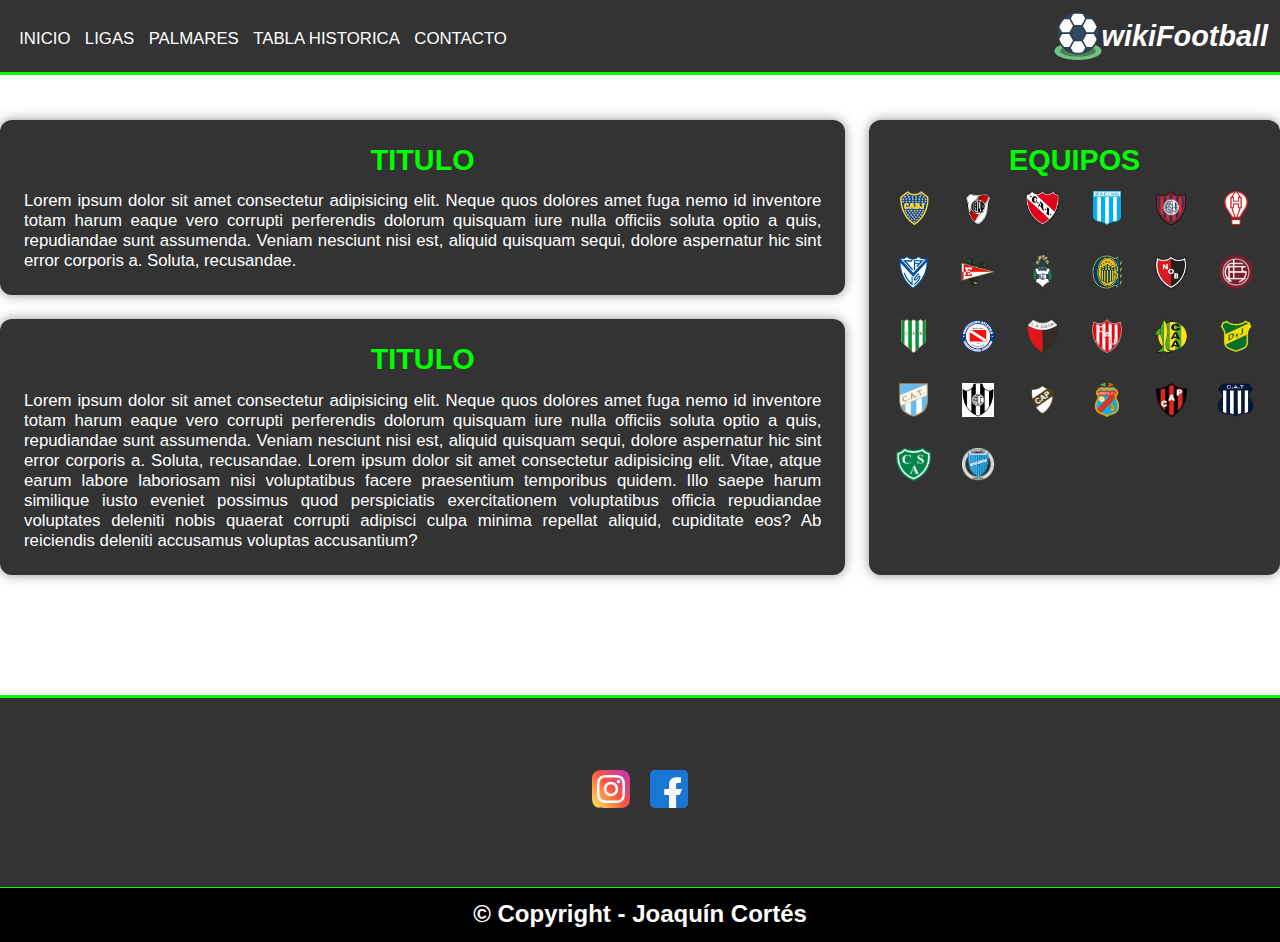
<file: Proyect CODERHOUSE (copy)/index.html>
<!DOCTYPE html>
<html lang="en">
<head>
    <meta charset="UTF-8">
    <meta http-equiv="X-UA-Compatible" content="IE=edge">
    <meta name="viewport" content="width=device-width, initial-scale=1.0">
    <title>wikiFootball</title>
    <link rel="stylesheet" href="css/style.css">
</head>
<body>
    <header>
        <nav class="navbar">
            <ul class="menulist">
                <li class="menulist__item"><a href="index.html" class="menulist__link">Inicio</a></li>
                <li class="menulist__item"><a href="pages/ligas.html" class="menulist__link">Ligas</a></li>
                <li class="menulist__item"><a href="pages/palmares.html" class="menulist__link">Palmares</a></li>
                <li class="menulist__item"><a href="pages/tablahistorica.html" class="menulist__link">Tabla Historica</a></li>
                <li class="menulist__item"><a href="pages/contacto.html" class="menulist__link">Contacto</a></li>
            </ul>
            
            <a class="logo" href="#">
                <img class="logo__img" src="img/football.svg" alt="logo">
                <h1>wikiFootball</h1>
            </a>
        </nav>
    </header>
    <main>
        <section class="contenedor">
            <article class="contenidoUno">
                <h2 class="title">Titulo</h2>
                <p class="parrafo">Lorem ipsum dolor sit amet consectetur adipisicing elit. Neque quos dolores amet fuga nemo id inventore totam harum eaque vero corrupti perferendis dolorum quisquam iure nulla officiis soluta optio a quis, repudiandae sunt assumenda. Veniam nesciunt nisi est, aliquid quisquam sequi, dolore aspernatur hic sint error corporis a. Soluta, recusandae.</p>
            </article>
            <article class="contenidoDos">
                <h2 class="title">Titulo</h2>
                <p class="parrafo">Lorem ipsum dolor sit amet consectetur adipisicing elit. Neque quos dolores amet fuga nemo id inventore totam harum eaque vero corrupti perferendis dolorum quisquam iure nulla officiis soluta optio a quis, repudiandae sunt assumenda. Veniam nesciunt nisi est, aliquid quisquam sequi, dolore aspernatur hic sint error corporis a. Soluta, recusandae. Lorem ipsum dolor sit amet consectetur adipisicing elit. Vitae, atque earum labore laboriosam nisi voluptatibus facere praesentium temporibus quidem. Illo saepe harum similique iusto eveniet possimus quod perspiciatis exercitationem voluptatibus officia repudiandae voluptates deleniti nobis quaerat corrupti adipisci culpa minima repellat aliquid, cupiditate eos? Ab reiciendis deleniti accusamus voluptas accusantium?
                </p>
            </article>
            <aside class="sidebar">
                <h2 class="title">Equipos</h2>
                <div class="imagenes">
                    <div class="img"><img src="img/equipos/boca.png" alt="boca" class="img__escudo"></div>
                    <div class="img"><img src="img/equipos/river.png" alt="river" class="img__escudo"></div>
                    <div class="img"><img src="img/equipos/independiente.png" alt="independiente" class="img__escudo"></div>
                    <div class="img"><img src="img/equipos/racing.png" alt="racing" class="img__escudo"></div>
                    <div class="img"><img src="img/equipos/sanlorenzo.png" alt="sanlorenzo" class="img__escudo"></div>
                    <div class="img"><img src="img/equipos/huracan.png" alt="huracan" class="img__escudo"></div>
                    <div class="img"><img src="img/equipos/velez.png" alt="velez" class="img__escudo"></div>
                    <div class="img"><img src="img/equipos/estudiantes.png" alt="estudiantes" class="img__escudo"></div>
                    <div class="img"><img src="img/equipos/gimnasia.png" alt="gimnasia" class="img__escudo"></div>
                    <div class="img"><img src="img/equipos/rosariocentral.png" alt="rosariocentral" class="img__escudo"></div>
                    <div class="img"><img src="img/equipos/newells.png" alt="newells" class="img__escudo"></div>
                    <div class="img"><img src="img/equipos/lanus.png" alt="lanus" class="img__escudo"></div>
                    <div class="img"><img src="img/equipos/banfield.png" alt="banfield" class="img__escudo"></div>
                    <div class="img"><img src="img/equipos/argentinos.png" alt="argentinos" class="img__escudo"></div>
                    <div class="img"><img src="img/equipos/colon.png" alt="colon" class="img__escudo"></div>
                    <div class="img"><img src="img/equipos/union.png" alt="union" class="img__escudo"></div>
                    <div class="img"><img src="img/equipos/aldosivi.png" alt="aldosivi" class="img__escudo"></div>
                    <div class="img"><img src="img/equipos/defensayjusticia.png" alt="defensa y justicia" class="img__escudo"></div>
                    <div class="img"><img src="img/equipos/atleticotucuman.png" alt="atletico tucuman" class="img__escudo"></div>
                    <div class="img"><img src="img/equipos/centralcordoba.png" alt="central cordoba" class="img__escudo"></div>
                    <div class="img"><img src="img/equipos/platense.png" alt="platense" class="img__escudo"></div>
                    <div class="img"><img src="img/equipos/sarandi.png" alt="arsenal" class="img__escudo"></div>
                    <div class="img"><img src="img/equipos/EscudoPatronato.png" alt="patronato" class="img__escudo"></div>
                    <div class="img"><img src="img/equipos/talleres.png" alt="talleres" class="img__escudo"></div>
                    <div class="img"><img src="img/equipos/sarmiento.png" alt="sarmiento" class="img__escudo"></div>
                    <div class="img"><img src="img/equipos/godoycruz.png" alt="godoycruz" class="img__escudo"></div>
                </div>
            </aside>
            
        </section>
    </main>
    <footer>
        <div class="redes">
            <a href="#">
                <img src="img/instagram.svg" alt="instagram" class="redes__img">
            </a>
            <a href="#">
                <img src="img/facebook.svg" alt="facebook" class="redes__img">
            </a>
        </div>
    </footer>
    <div class="footer__barra">
        <h3>&copy; Copyright - Joaquín Cortés</h3>
    </div>
</body>
</html>
</file>
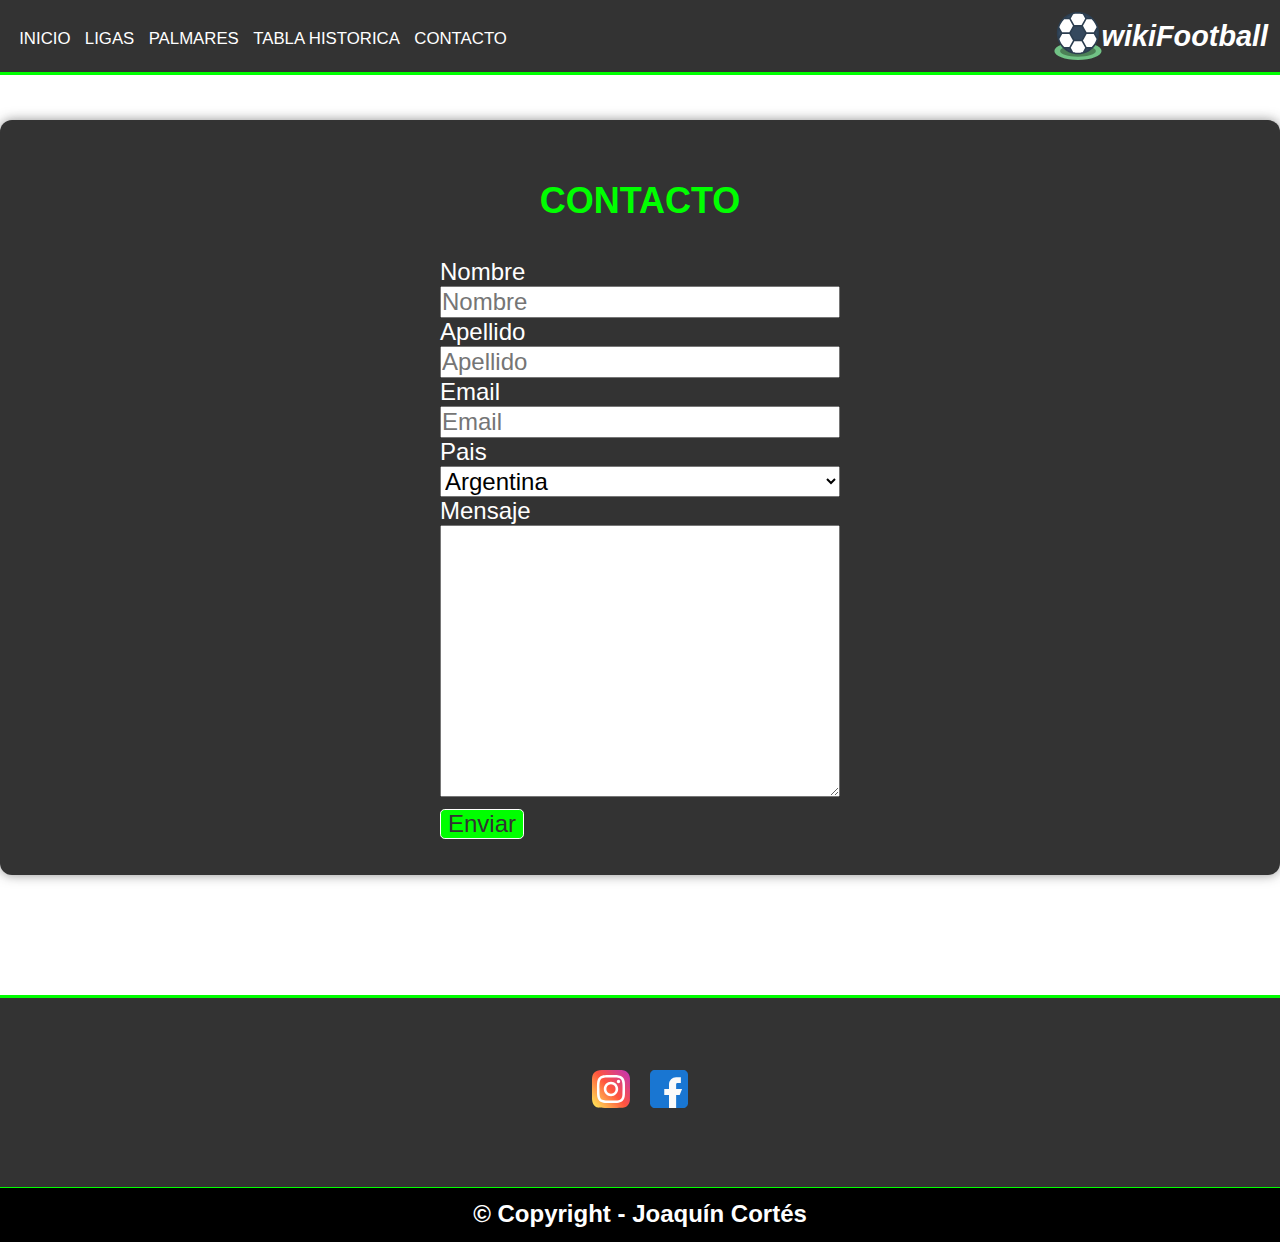
<file: Proyect CODERHOUSE (copy)/pages/contacto.html>
<!DOCTYPE html>
<html lang="en">
<head>
    <meta charset="UTF-8">
    <meta http-equiv="X-UA-Compatible" content="IE=edge">
    <meta name="viewport" content="width=device-width, initial-scale=1.0">
    <title>Document</title>
    <link rel="stylesheet" href="../css/style.css">
    <link rel="stylesheet" href="../css/styleligas.css">
</head>
<body>
    <header>
        <nav class="navbar">
            <ul class="menulist">
                <li class="menulist__item"><a href="../index.html" class="menulist__link">Inicio</a></li>
                <li class="menulist__item"><a href="ligas.html" class="menulist__link">Ligas</a></li>
                <li class="menulist__item"><a href="palmares.html" class="menulist__link">Palmares</a></li>
                <li class="menulist__item"><a href="tablahistorica.html" class="menulist__link">Tabla Historica</a></li>
                <li class="menulist__item"><a href="contacto.html" class="menulist__link">Contacto</a></li>
            </ul>
            
            <a class="logo" href="#">
                <img class="logo__img" src="../img/football.svg" alt="logo">
                <h1>wikiFootball</h1>
            </a>
        </nav>
    </header>
    <main>
        <section class="contenedorTablas">
            <article class="contenidoTablas">
                <h2>Contacto</h2>
                <form>
                    <label for="Nombre">Nombre</label>
                    <input type="text" name="nombre" id="Nombre" placeholder="Nombre">
                    <label for="Apellido">Apellido</label>
                    <input type="text" name="apellido" id="Apellido" placeholder="Apellido">
                    <label for="Email">Email</label>
                    <input type="email" name="email" id="Email" placeholder="Email">
                    <label for="Pais">Pais</label>
                    <select name="selectPais" id="Pais">
                        <option value="ARG">Argentina</option>
                        <option value="BR">Brasil</option>
                        <option value="VEN">Venezuela</option>
                        <option value="CHI">Chile</option>
                        <option value="PAR">Paraguay</option>
                        <option value="PER">Peru</option>
                        <option value="URU">Uruguay</option>
                        <option value="BOL">Bolivia</option>
                    </select>
                    <label for="Mensaje">Mensaje</label>
                    <textarea name="mensaje" id="Mensaje" cols="30" rows="10"></textarea>
                    <input type="submit" name="submit" id="submit" value="Enviar">
                </form>
            </article>
        </section>
    </main>
    <footer>
        <div class="redes">
            <a href="https://instagram.com">
                <img src="../img/instagram.svg" alt="instagram" class="redes__img">
            </a>
            <a href="https://facebook.com">
                <img src="../img/facebook.svg" alt="facebook" class="redes__img">
            </a>
        </div>
    </footer>
    <div class="footer__barra">
        <h3>&copy; Copyright - Joaquín Cortés</h3>
    </div>
</body>
</html>
</file>
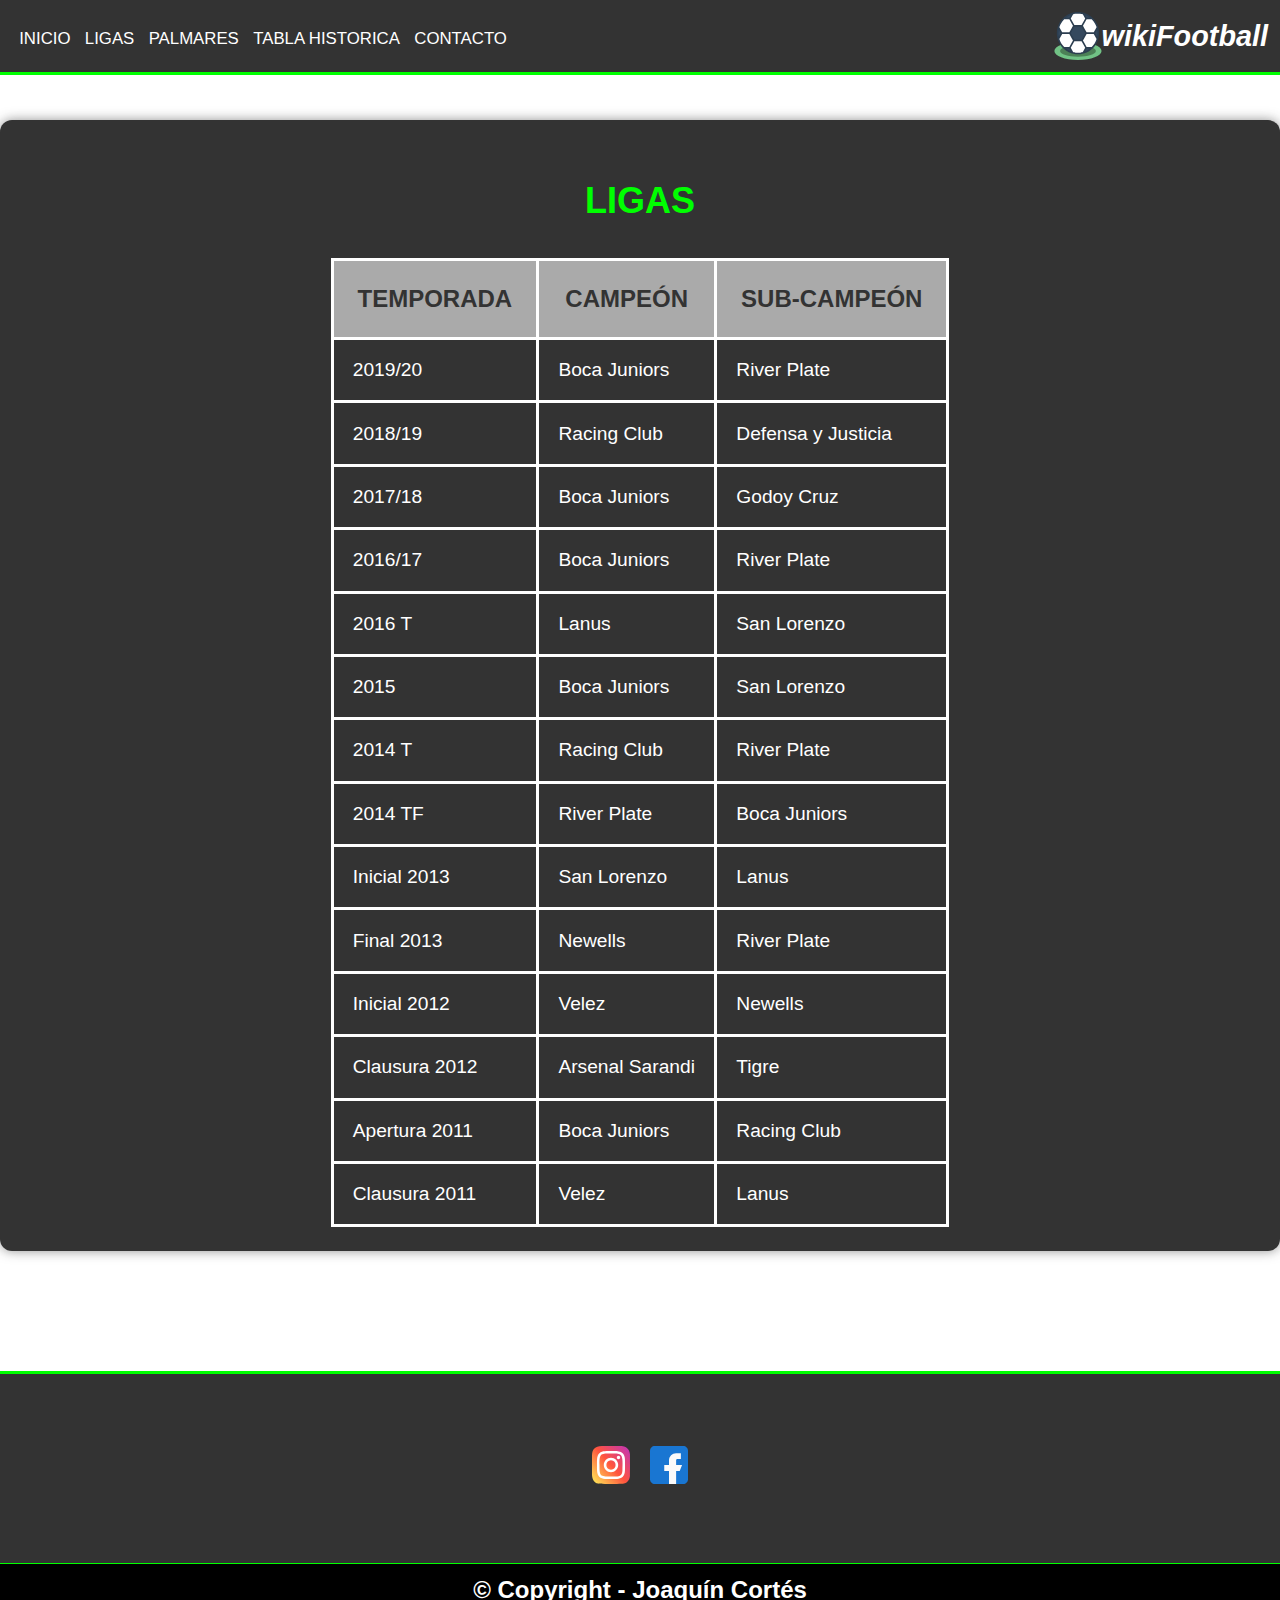
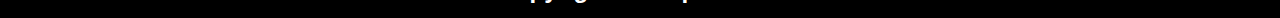
<file: Proyect CODERHOUSE (copy)/pages/ligas.html>
<!DOCTYPE html>
<html lang="en">
<head>
    <meta charset="UTF-8">
    <meta http-equiv="X-UA-Compatible" content="IE=edge">
    <meta name="viewport" content="width=device-width, initial-scale=1.0">
    <title>Document</title>
    <link rel="stylesheet" href="../css/style.css">
    <link rel="stylesheet" href="../css/styleligas.css">
</head>
<body>
    <header>
        <nav class="navbar">
            <ul class="menulist">
                <li class="menulist__item"><a href="../index.html" class="menulist__link">Inicio</a></li>
                <li class="menulist__item"><a href="ligas.html" class="menulist__link">Ligas</a></li>
                <li class="menulist__item"><a href="palmares.html" class="menulist__link">Palmares</a></li>
                <li class="menulist__item"><a href="tablahistorica.html" class="menulist__link">Tabla Historica</a></li>
                <li class="menulist__item"><a href="contacto.html" class="menulist__link">Contacto</a></li>
            </ul>
            
            <a class="logo" href="#">
                <img class="logo__img" src="../img/football.svg" alt="logo">
                <h1>wikiFootball</h1>
            </a>
        </nav>
    </header>
    <main>
        <section class="contenedorTablas">
            <article class="contenidoTablas">
                <h2>Ligas</h2>
                <div class="table-responsive">
                    <table>
                        <tr>
                            <th>Temporada</th>
                            <th>Campeón</th>
                            <th>Sub-Campeón</th>
                        </tr>
                        <tr>
                            <td>2019/20</td>
                            <td>Boca Juniors</td>
                            <td>River Plate</td>
                        </tr>
                        <tr>
                            <td>2018/19</td>
                            <td>Racing Club</td>
                            <td>Defensa y Justicia</td>
                        </tr>
                        <tr>
                            <td>2017/18</td>
                            <td>Boca Juniors</td>
                            <td>Godoy Cruz</td>
                        </tr>
                        <tr>
                            <td>2016/17</td>
                            <td>Boca Juniors</td>
                            <td>River Plate</td>
                        </tr>
                        <tr>
                            <td>2016 T</td>
                            <td>Lanus</td>
                            <td>San Lorenzo</td>
                        </tr>
                        <tr>
                            <td>2015</td>
                            <td>Boca Juniors</td>
                            <td>San Lorenzo</td>
                        </tr>
                        <tr>
                            <td>2014 T</td>
                            <td>Racing Club</td>
                            <td>River Plate</td>
                        </tr>
                        <tr>
                            <td>2014 TF</td>
                            <td>River Plate</td>
                            <td>Boca Juniors</td>
                        </tr>
                        <tr>
                            <td>Inicial 2013</td>
                            <td>San Lorenzo</td>
                            <td>Lanus</td>
                        </tr>
                        <tr>
                            <td>Final 2013</td>
                            <td>Newells</td>
                            <td>River Plate</td>
                        </tr>
                        <tr>
                            <td>Inicial 2012</td>
                            <td>Velez</td>
                            <td>Newells</td>
                        </tr>
                        <tr>
                            <td>Clausura 2012</td>
                            <td>Arsenal Sarandi</td>
                            <td>Tigre</td>
                        </tr>
                        <tr>
                            <td>Apertura 2011</td>
                            <td>Boca Juniors</td>
                            <td>Racing Club</td>
                        </tr>
                        <tr>
                            <td>Clausura 2011</td>
                            <td>Velez</td>
                            <td>Lanus</td>
                        </tr>
                    </table>
                </div>
            </article>
        </section>
    </main>
    <footer>
        <div class="redes">
            <a href="https://instagram.com">
                <img src="../img/instagram.svg" alt="instagram" class="redes__img">
            </a>
            <a href="https://facebook.com">
                <img src="../img/facebook.svg" alt="facebook" class="redes__img">
            </a>
        </div>
    </footer>
    <div class="footer__barra">
        <h3>&copy; Copyright - Joaquín Cortés</h3>
    </div>
</body>
</html>
</file>
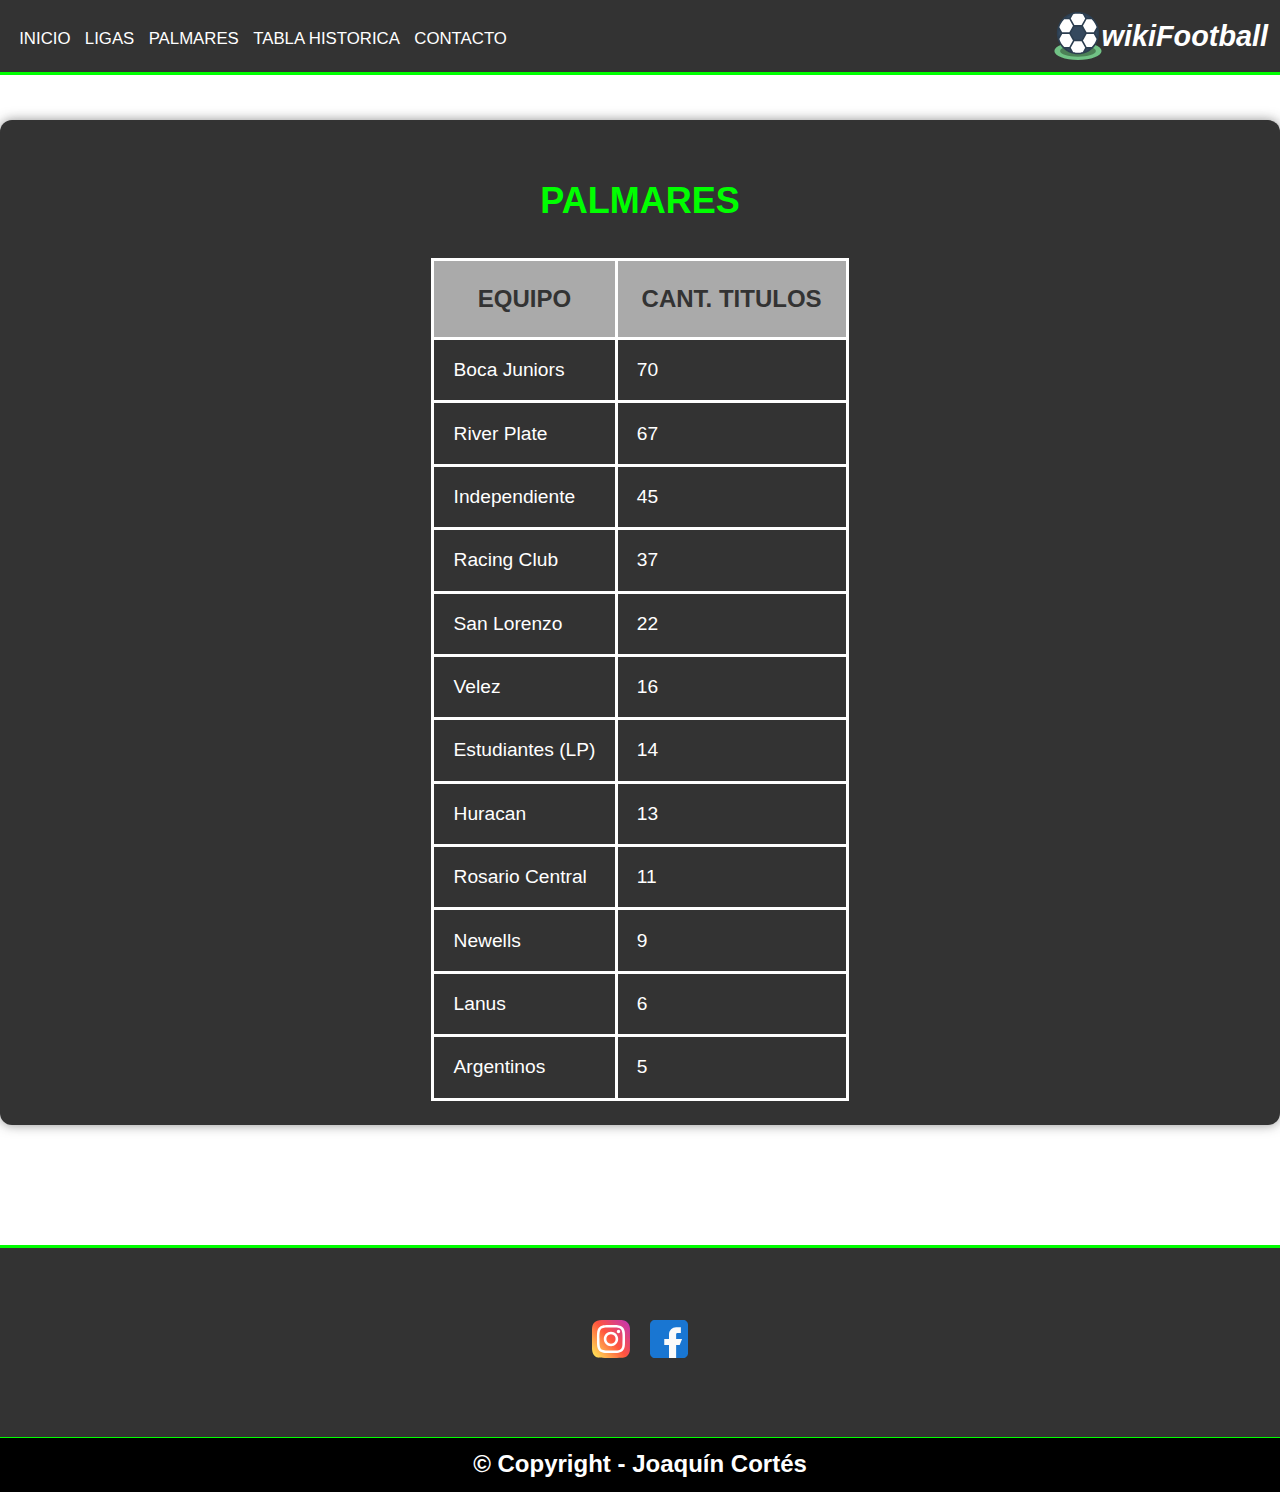
<file: Proyect CODERHOUSE (copy)/pages/palmares.html>
<!DOCTYPE html>
<html lang="en">
<head>
    <meta charset="UTF-8">
    <meta http-equiv="X-UA-Compatible" content="IE=edge">
    <meta name="viewport" content="width=device-width, initial-scale=1.0">
    <title>Document</title>
    <link rel="stylesheet" href="../css/style.css">
    <link rel="stylesheet" href="../css/styleligas.css">
</head>
<body>
    <header>
        <nav class="navbar">
            <ul class="menulist">
                <li class="menulist__item"><a href="../index.html" class="menulist__link">Inicio</a></li>
                <li class="menulist__item"><a href="ligas.html" class="menulist__link">Ligas</a></li>
                <li class="menulist__item"><a href="palmares.html" class="menulist__link">Palmares</a></li>
                <li class="menulist__item"><a href="tablahistorica.html" class="menulist__link">Tabla Historica</a></li>
                <li class="menulist__item"><a href="contacto.html" class="menulist__link">Contacto</a></li>
            </ul>
            
            <a class="logo" href="#">
                <img class="logo__img" src="../img/football.svg" alt="logo">
                <h1>wikiFootball</h1>
            </a>
        </nav>
    </header>
    <main>
        <section class="contenedorTablas">
            <article class="contenidoTablas">
                <h2>Palmares</h2>
                <div class="table-responsive">
                    <table>
                        <tr>
                            <th>Equipo</th>
                            <th>Cant. Titulos</th>
                        </tr>
                        <tr>
                            <td>Boca Juniors</td>
                            <td>70</td>
                        </tr>
                        <tr>
                            <td>River Plate</td>
                            <td>67</td>
                        </tr>
                        <tr>
                            <td>Independiente</td>
                            <td>45</td>
                        </tr>
                        <tr>
                            <td>Racing Club</td>
                            <td>37</td>
                        </tr>
                        <tr>
                            <td>San Lorenzo</td>
                            <td>22</td>
                        </tr>
                        <tr>
                            <td>Velez</td>
                            <td>16</td>
                        </tr>
                        <tr>
                            <td>Estudiantes (LP)</td>
                            <td>14</td>
                        </tr>
                        <tr>
                            <td>Huracan</td>
                            <td>13</td>
                        </tr>
                        <tr>
                            <td>Rosario Central</td>
                            <td>11</td>
                        </tr>
                        <tr>
                            <td>Newells</td>
                            <td>9</td>
                        </tr>
                        <tr>
                            <td>Lanus</td>
                            <td>6</td>
                        </tr>
                        <tr>
                            <td>Argentinos</td>
                            <td>5</td>
                        </tr>
                    </table>
                </div>
            </article>
        </section>
    </main>
    <footer>
        <div class="redes">
            <a href="https://instagram.com">
                <img src="../img/instagram.svg" alt="instagram" class="redes__img">
            </a>
            <a href="https://facebook.com">
                <img src="../img/facebook.svg" alt="facebook" class="redes__img">
            </a>
        </div>
    </footer>
    <div class="footer__barra">
        <h3>&copy; Copyright - Joaquín Cortés</h3>
    </div>
</body>
</html>
</file>
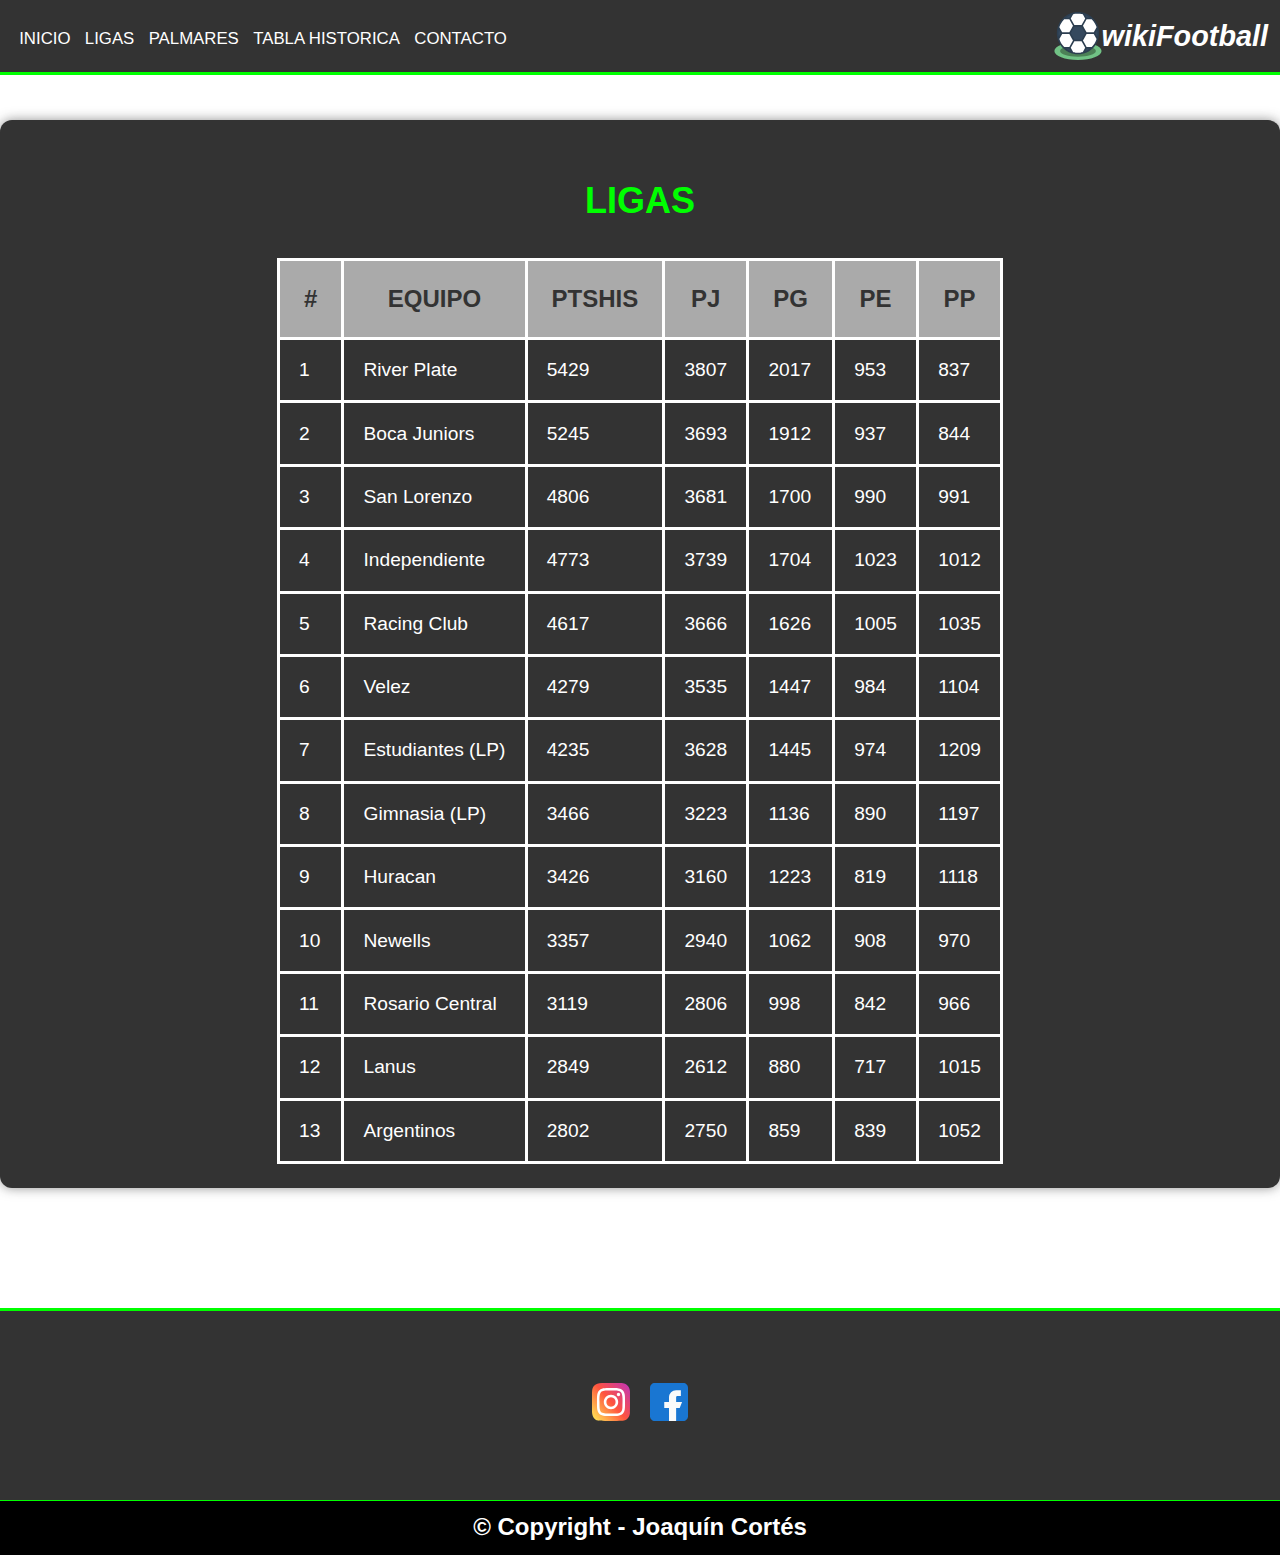
<file: Proyect CODERHOUSE (copy)/pages/tablahistorica.html>
<!DOCTYPE html>
<html lang="en">
<head>
    <meta charset="UTF-8">
    <meta http-equiv="X-UA-Compatible" content="IE=edge">
    <meta name="viewport" content="width=device-width, initial-scale=1.0">
    <title>Document</title>
    <link rel="stylesheet" href="../css/style.css">
    <link rel="stylesheet" href="../css/styleligas.css">
</head>
<body>
    <header>
        <nav class="navbar">
            <ul class="menulist">
                <li class="menulist__item"><a href="../index.html" class="menulist__link">Inicio</a></li>
                <li class="menulist__item"><a href="ligas.html" class="menulist__link">Ligas</a></li>
                <li class="menulist__item"><a href="palmares.html" class="menulist__link">Palmares</a></li>
                <li class="menulist__item"><a href="tablahistorica.html" class="menulist__link">Tabla Historica</a></li>
                <li class="menulist__item"><a href="contacto.html" class="menulist__link">Contacto</a></li>
            </ul>
            
            <a class="logo" href="#">
                <img class="logo__img" src="../img/football.svg" alt="logo">
                <h1>wikiFootball</h1>
            </a>
        </nav>
    </header>
    <main>
        <section class="contenedorTablas">
            <article class="contenidoTablas">
                <h2>Ligas</h2>
                <div class="table-responsive">
                    <table>
                        <tr class="thead-dark">
                            <th>#</th>
                            <th>Equipo</th>
                            <th>PtsHis</th>
                            <th>PJ</th>
                            <th>PG</th>
                            <th>PE</th>
                            <th>PP</th>
                        </tr>
                        <tr>
                            <td>1</td>
                            <td>River Plate</td>
                            <td>5429</td>
                            <td>3807</td>
                            <td>2017</td>
                            <td>953</td>
                            <td>837</td>
                        </tr>
                        <tr>
                            <td>2</td>
                            <td>Boca Juniors</td>
                            <td>5245</td>
                            <td>3693</td>
                            <td>1912</td>
                            <td>937</td>
                            <td>844</td>
                        </tr>
                        <tr>
                            <td>3</td>
                            <td>San Lorenzo</td>
                            <td>4806</td>
                            <td>3681</td>
                            <td>1700</td>
                            <td>990</td>
                            <td>991</td>
                        </tr>
                        <tr>
                            <td>4</td>
                            <td>Independiente</td>
                            <td>4773</td>
                            <td>3739</td>
                            <td>1704</td>
                            <td>1023</td>
                            <td>1012</td>
                        </tr>
                        <tr>
                            <td>5</td>
                            <td>Racing Club</td>
                            <td>4617</td>
                            <td>3666</td>
                            <td>1626</td>
                            <td>1005</td>
                            <td>1035</td>
                        </tr>
                        <tr>
                            <td>6</td>
                            <td>Velez</td>
                            <td>4279</td>
                            <td>3535</td>
                            <td>1447</td>
                            <td>984</td>
                            <td>1104</td>
                        </tr>
                        <tr>
                            <td>7</td>
                            <td>Estudiantes (LP)</td>
                            <td>4235</td>
                            <td>3628</td>
                            <td>1445</td>
                            <td>974</td>
                            <td>1209</td>
                        </tr>
                        <tr>
                            <td>8</td>
                            <td>Gimnasia (LP)</td>
                            <td>3466</td>
                            <td>3223</td>
                            <td>1136</td>
                            <td>890</td>
                            <td>1197</td>
                        </tr>
                        <tr>
                            <td>9</td>
                            <td>Huracan</td>
                            <td>3426</td>
                            <td>3160</td>
                            <td>1223</td>
                            <td>819</td>
                            <td>1118</td>
                        </tr>
                        <tr>
                            <td>10</td>
                            <td>Newells</td>
                            <td>3357</td>
                            <td>2940</td>
                            <td>1062</td>
                            <td>908</td>
                            <td>970</td>
                        </tr>
                        <tr>
                            <td>11</td>
                            <td>Rosario Central</td>
                            <td>3119</td>
                            <td>2806</td>
                            <td>998</td>
                            <td>842</td>
                            <td>966</td>
                        </tr>
                        <tr>
                            <td>12</td>
                            <td>Lanus</td>
                            <td>2849</td>
                            <td>2612</td>
                            <td>880</td>
                            <td>717</td>
                            <td>1015</td>
                        </tr>
                        <tr>
                            <td>13</td>
                            <td>Argentinos</td>
                            <td>2802</td>
                            <td>2750</td>
                            <td>859</td>
                            <td>839</td>
                            <td>1052</td>
                        </tr>
                    </table>
                </div>
            </article>
        </section>
    </main>
    <footer>
        <div class="redes">
            <a href="https://instagram.com">
                <img src="../img/instagram.svg" alt="instagram" class="redes__img">
            </a>
            <a href="https://facebook.com">
                <img src="../img/facebook.svg" alt="facebook" class="redes__img">
            </a>
        </div>
    </footer>
    <div class="footer__barra">
        <h3>&copy; Copyright - Joaquín Cortés</h3>
    </div>
</body>
</html>
</file>
<file: Proyect CODERHOUSE (copy)/css/style.css>
*{
    margin: 0;
    padding: 0;
    box-sizing: border-box;
    font-size: 24px;
}

html{
    height: 100%;
}

body{
    display: flex;
    min-height: 100vh;
    flex-direction: column;
    flex-wrap: wrap;
    font-family:'Franklin Gothic Medium', 'Arial Narrow', Arial, sans-serif;
}

header{
    flex-direction: flex-start;
    background-color: #333333;
    border-bottom: 3px solid #00ff00;
    position: fixed;
    left: 0;
    top: 0;
    width: 100%;
}

.logo__img{
    height: 2em;
}

header .logo{
    display: flex;
    align-items: center;
    text-decoration: none;
    color: #ffffff;
    font-style: italic;
}

header .logo h1{
    font-size: 1.2em;
}

header .navbar{
    display: flex;
    justify-content: space-between;
    align-items: center;
    max-width: 1300px;
    padding: 0.5em;
    margin: 0 auto;
}

header .menulist{
    list-style: none;
    display: flex;
}

header .menulist__item{
    padding: 0 0.3em;
}

header .menulist__link{
    text-decoration: none;
    color: #ffffff;
    font-size: 0.7em;
    text-transform: uppercase;
}

header .menulist__link:hover{
    color: #00ff00;;
    text-shadow: 0 0 1em #00ff00;
}


main{
    margin: 5em 0;
}

main .contenedor{
    display: grid;
    grid-template-columns: 1fr 1fr 1fr;
    
    grid-gap: 1em;
    grid-template-areas:    "articuloUno  articuloUno aside"
                            "articuloDos  articuloDos aside";

    max-width: 1300px;
    margin: 0 auto;
}

main .contenidoUno,
main .contenidoDos,
main .sidebar,
main .widgetUno,
main .widgetDos,
main .widgetTres,
main .widgetCuatro{
    background-color: #333333;
    border-radius: 0.5em;
    padding: 1em;
    color: #ffffff;
    box-shadow: 0 0 0.5em #33333388;
}

main .contenidoUno{
    grid-area: articuloUno;
}

main .contenidoDos{
    grid-area: articuloDos;
}

main .contenedor .title{
    text-align: center;
    padding-bottom: 0.5em;
    font-size: 1.2em;
    color: #00ff00;
    text-transform: uppercase;
}

main .contenedor .parrafo{
    text-align: justify;
    font-size: 0.7em;
}

main .sidebar{
    grid-area: aside;
}

main .sidebar .imagenes .img__escudo{
    height: 34px;
}

main .sidebar .imagenes{
    display: grid;
    grid-gap: 1em;

    grid-template-columns: repeat(6, 1fr);
    grid-template-rows: repeat(5, 1fr);
    justify-items: center;
}

.contenedor .sidebar .img__escudo:hover{
    transform: scale(2,2);
}


footer{
    background-color: #333333;
    border-top: 3px solid #00ff00;
    width: 100%;
    height: 8em;
}

footer .redes{
    display: flex;
    align-items: center;
    justify-content: center;
    padding: 0.5em;
    margin-top: 2.5em;
}

footer .redes__img{
    height: 38px;
    margin: 0 10px;
}

.footer__barra h3{
    padding: 0.5em;
    color: #ffffff;
    text-align: center;
    margin-bottom: 1em;
}

.footer__barra{
    border-top: 1px solid #00ff00;
    background-color: #000000;
    bottom: 0;
    height: 2.3em;
}

@media screen and (max-width: 768px){
    header .logo{
        display: none;
    }

    header .navbar{
        justify-content: center;
    }
}

@media screen and (max-width: 480px){
    header .logo{
        display: none;
    }

    header .navbar{
        justify-content: center;
    }

    header .menulist__link{
        font-size: 0.5em;
    }
}

@media screen and (max-width: 380px){
    header .menulist{
        flex-direction: column;
        text-align: center;
        width: 100%;
    }

    header .menulist__item:not(.ultimo){
        padding-bottom: 0.3em;
        border-bottom: 1px solid #555555;
    }
}
</file>
<file: Proyect CODERHOUSE (copy)/css/styleligas.css>
main .contenedorTablas{
    display: flex;
    max-width: 1300px;
    margin: 0 auto;
}

main .contenidoTablas h2{
    text-align: center;
    margin: 1em;
    font-size: 1.5em;
    text-transform: uppercase;
    color: #00ff00;
}

main .contenidoTablas{
    background-color: #333333;
    border-radius: 0.5em;
    padding: 1em;
    color: #ffffff;
    box-shadow: 0 0 0.5em #33333388;
    width: 100%;
}

main .table-responsive{
    display: flex;
    justify-content: center;
}

main table{
    border-collapse: collapse;
    border: 3px solid #ffffff;
    cursor: default;
}


main table tr td,
main table tr th{
    border: 3px solid #ffffff;
    padding: 1em;
}

main table tr th{
    background-color: #aaaaaa;
    color: #333333;
    text-align: center;
    text-transform: uppercase;
}

main table tr td{
    font-size: 0.8em;
    text-align: justify;
}

main table tr:hover{
    background-color: #00ff00;
    color: #333333;
}

main form{
    display: flex;
    flex-direction: column;
    max-width: 400px;
    width: 100%;
    margin: 0 auto;
}

main form #submit{
    width: 3.5em;
    border-radius: 0.2em;
    border: 1px solid white;
    color: #333333;
    background-color: #00ff00;
    margin: 0.5em 0;
    cursor: pointer;
}

main form #submit:hover{
    background-color: #ffffff;
    border: 1px solid #00ff00;
    color: #333333;
}
</file>
